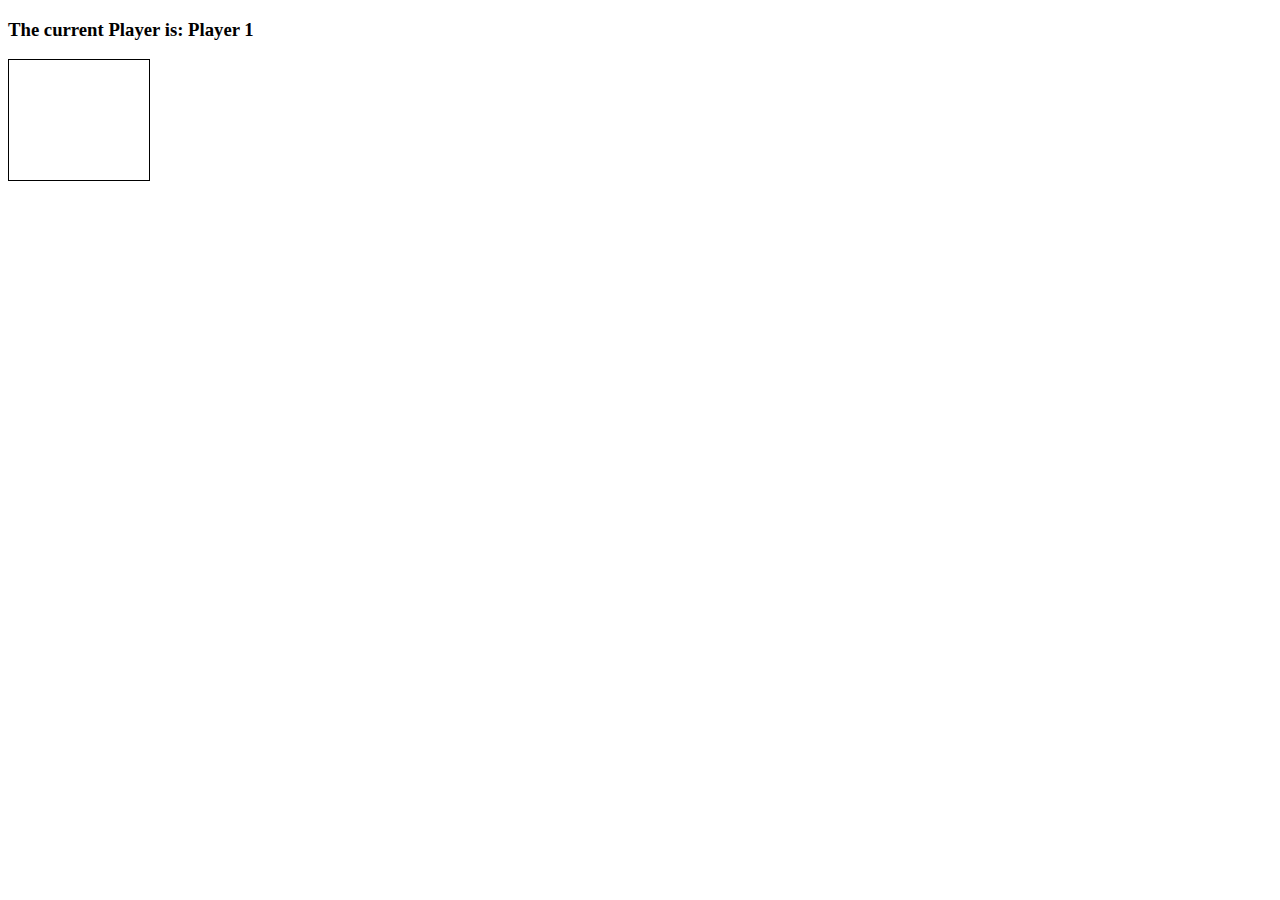
<file: connect-four/index.html>
<!doctype html>

<html lang="en">
<head>
  <meta charset="utf-8">
  <title>Connect Four</title>
  <link rel="stylesheet" href="styles.css">
  <script src="app.js" charset="utf-8"></script>
</head>
<body>
  <h3>The current Player is: Player <span id="current-player">1</span></h3>
  <h3 id="result"></h3>

  <div class="grid">
    <div></div>
    <div></div>
    <div></div>
    <div></div>
    <div></div>
    <div></div>
    <div></div>
    <div></div>
    <div></div>
    <div></div>
    <div></div>
    <div></div>
    <div></div>
    <div></div>
    <div></div>
    <div></div>
    <div></div>
    <div></div>
    <div></div>
    <div></div>
    <div></div>
    <div></div>
    <div></div>
    <div></div>
    <div></div>
    <div></div>
    <div></div>
    <div></div>
    <div></div>
    <div></div>
    <div></div>
    <div></div>
    <div></div>
    <div></div>
    <div></div>
    <div></div>
    <div></div>
    <div></div>
    <div></div>
    <div></div>
    <div></div>
    <div></div>
    <div class="taken"></div>
    <div class="taken"></div>
    <div class="taken"></div>
    <div class="taken"></div>
    <div class="taken"></div>
    <div class="taken"></div>
    <div class="taken"></div>
  </div>

</body>
</html>
</file>
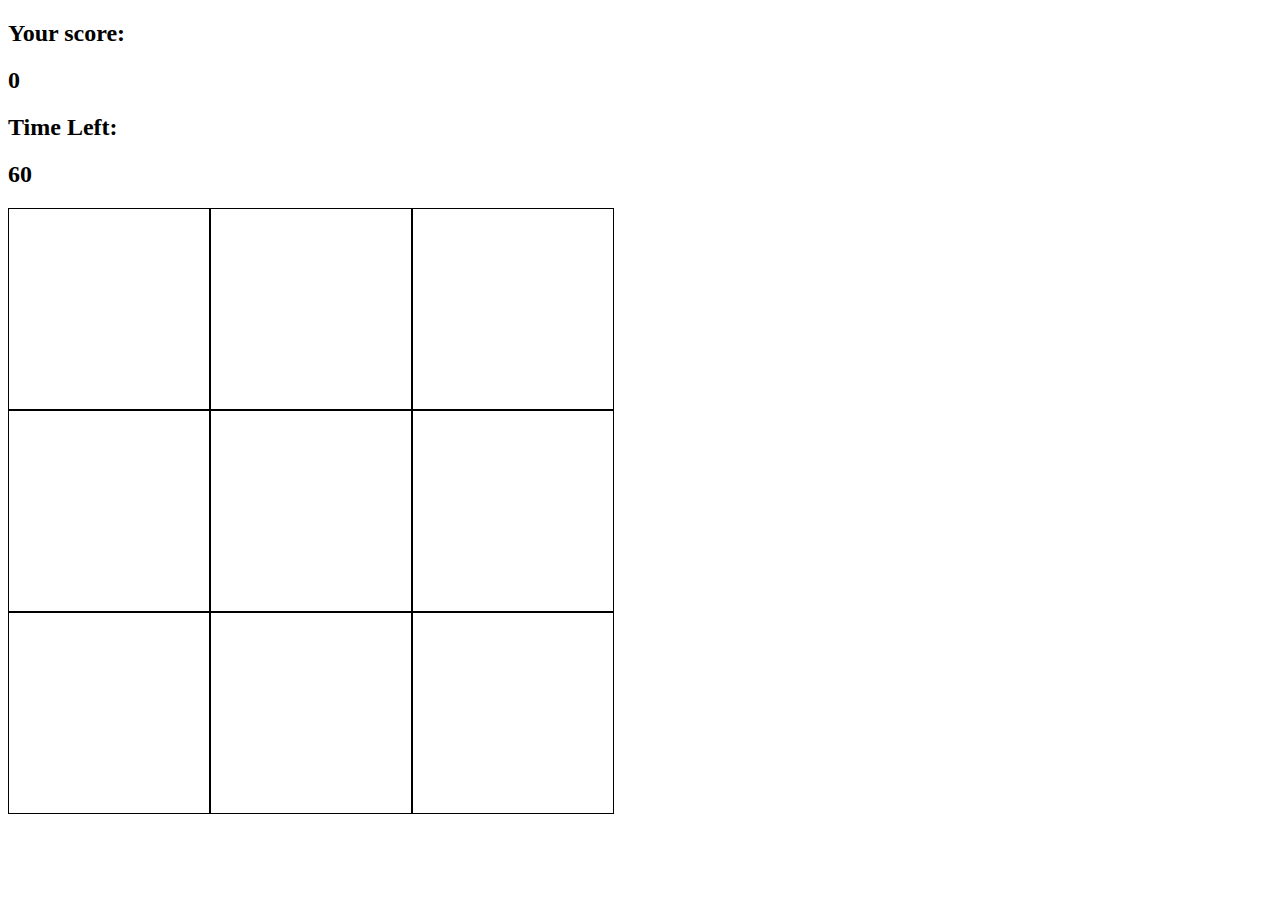
<file: whack-a-mole/index.html>
<!doctype html>

<html lang="en">
<head>
  <meta charset="utf-8">
  <title>Whac-a-mole</title>
  <link rel="stylesheet" href="styles.css">
</head>
<body>

  <h2>Your score:</h2>
  <h2 id="score">0</h2>

  <h2>Time Left:</h2>
  <h2 id="time-left">60</h2>

  <div class="grid">
    <div class="square" id="1"></div>
    <div class="square" id="2"></div>
    <div class="square" id="3"></div>
    <div class="square" id="4"></div>
    <div class="square" id="5"></div>
    <div class="square" id="6"></div>
    <div class="square" id="7"></div>
    <div class="square" id="8"></div>
    <div class="square" id="9"></div>
  </div>

  <script src="app.js"></script>
</body>
</html>
</file>
<file: connect-four/styles.css>
.grid {
    border: 1px solid;
    height: 120px;
    width: 140px;
    display: flex;
    flex-wrap: wrap;
  }
  
  .grid div {
    height: 20px;
    width: 20px;
  }
  
  .player-one {
    background-color: red;
    border-radius: 10px;
  }
  
  .player-two {
    background-color: blue;
    border-radius: 10px;
  }
</file>
<file: whack-a-mole/styles.css>
.grid {
	width: 606px;
	height: 606px;
	display: flex;
	flex-wrap: wrap;
}

.square {
	height: 200px;
	width: 200px;
	border: solid black 1px;
}

.mole {
	background-image: url("mole.jpg");
	background-size: cover;
}
</file>
